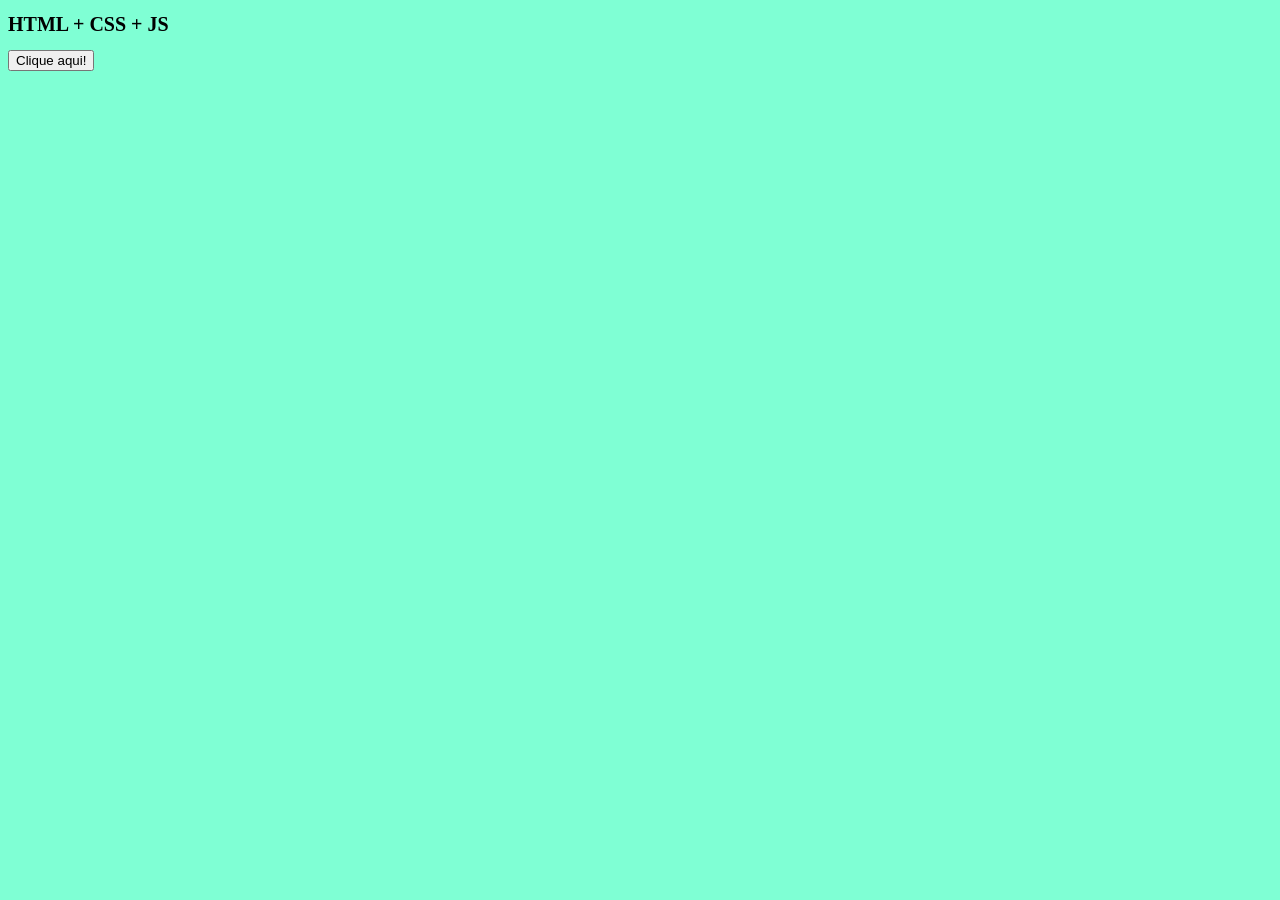
<file: js01/index.html>
<!DOCTYPE html>
<html lang="en">
<head>
    <meta charset="UTF-8">
    <meta name="viewport" content="width=device-width, initial-scale=1.0">
    <title>Primeiro exemplo com JS</title>
    <link rel="stylesheet" href="estilo.css">
</head>
<body>
    <h1 class="titulo">HTML + CSS + JS</h1>
    <button onclick="mensagem()">Clique aqui!</button>

    <script src="interacao.js"></script>
</body>
</html>
</file>
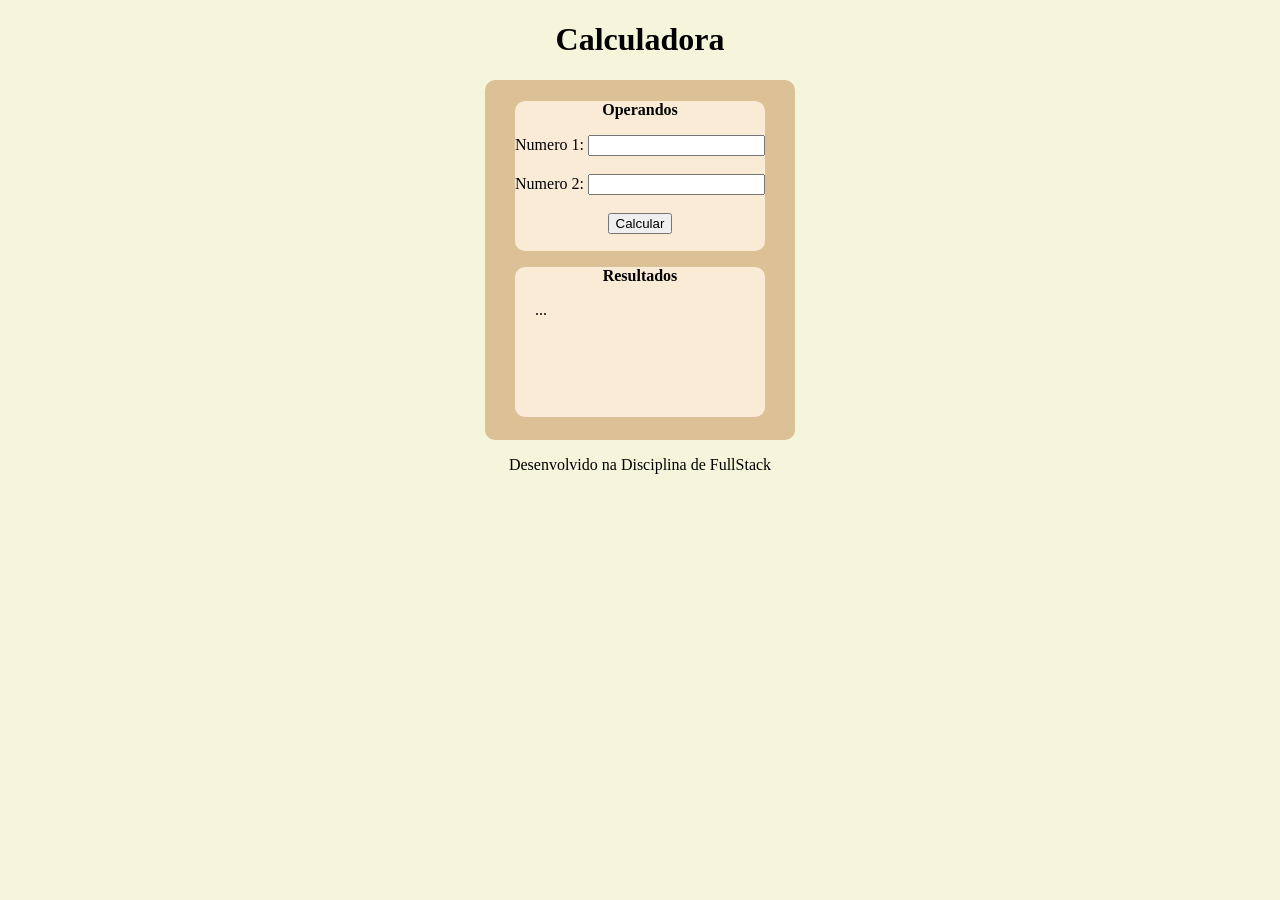
<file: js02/index.html>
<!DOCTYPE html>
<html lang="en">
<head>
    <meta charset="UTF-8">
    <meta name="viewport" content="width=device-width, initial-scale=1.0">
    <title>Calculadora</title>
    <link rel="stylesheet" href="estilo.css">
</head>
<body>
    <header>
        <h1>Calculadora</h1>
    </header>
    <section>
        <div>
            <p><strong>Operandos</strong></p>
            Numero 1: <input type="number" id="num1">
            <br><br>

            Numero 2: <input type="number" id="num2">
            <br><br>
            <button onclick="calcular()">Calcular</button>
        </div>
        <div>
            <p><strong>Resultados</strong></p>
            <p id="txtResultado">...</p>

        </div>

    </section>
    <footer>
        <p id="txtRodape">Desenvolvido na Disciplina de FullStack</p>

    </footer>


    <script src="interacao.js"></script>
</body>
</html>
</file>
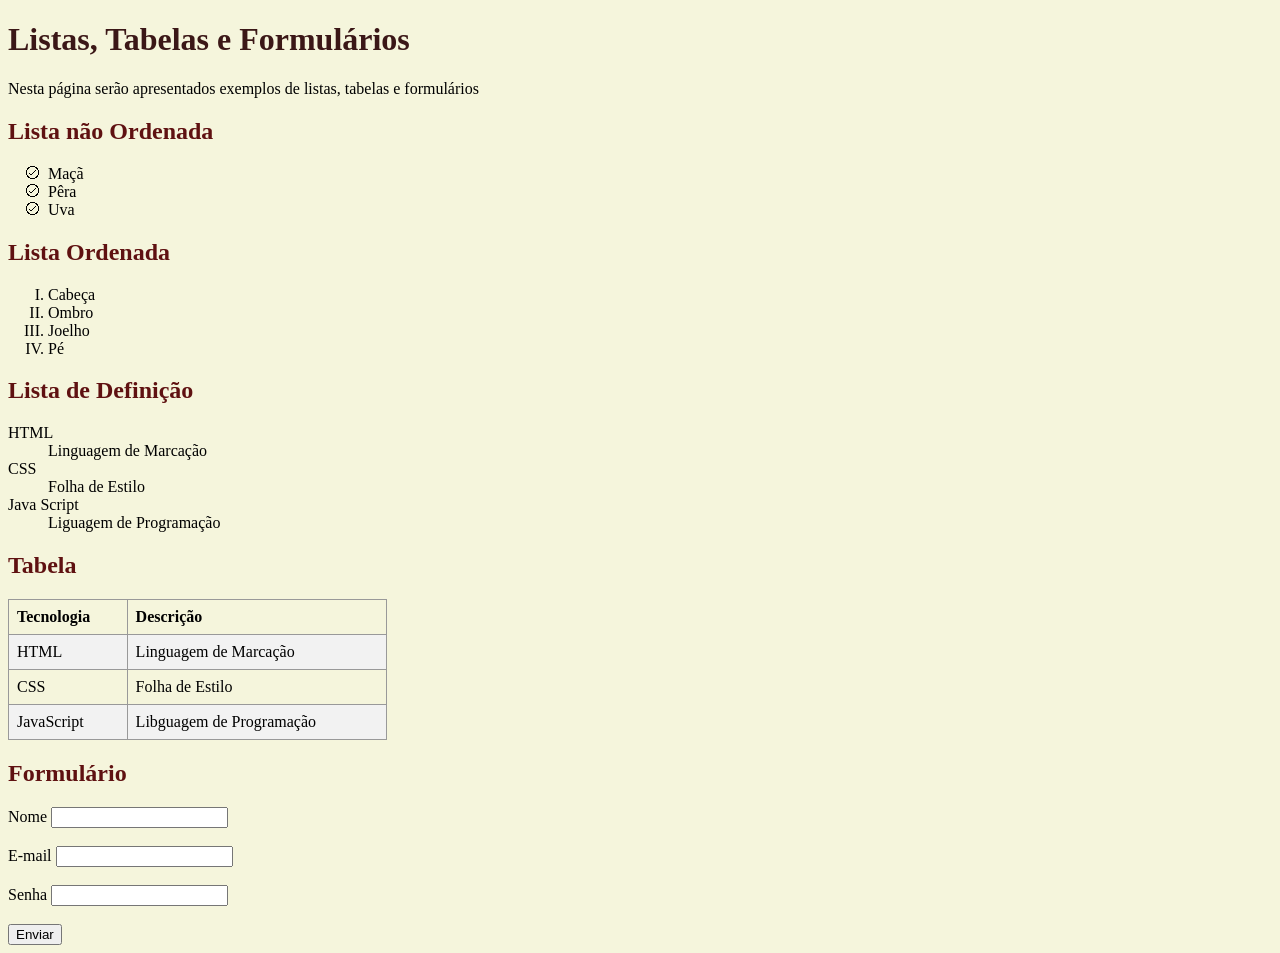
<file: web02/index.html>
<!DOCTYPE html>
<html lang="pt-Br">

<head>
    <meta charset="UTF-8">
    <meta name="viewport" content="width=device-width, initial-scale=1.0">
    <title>HTML - 02 - Listas, Tabelas e Formulários</title>
    <link rel="stylesheet" href="estilo.css">
</head>

<body>
    <h1>Listas, Tabelas e Formulários</h1>
    <p>Nesta página serão apresentados exemplos de listas, tabelas e formulários</p>

    <h2 >Lista não Ordenada</h2>
    <ul class="lista3">
        <li>Maçã</li>
        <li>Pêra</li>
        <li>Uva</li>
    </ul>

    <h2>Lista Ordenada</h2>
    <ol class="lista2">
        <li>Cabeça</li>
        <li>Ombro</li>
        <li>Joelho</li>
        <li>Pé</li>
    </ol>
    <h2>Lista de Definição</h2>
    <dl>
        <dt>HTML</dt>
        <dd>Linguagem de Marcação</dd>
        <dt>CSS</dt>
        <dd>Folha de Estilo</dd>
        <dt>Java Script</dt>
        <dd>Liguagem de Programação</dd>
    </dl>
    <h2>Tabela</h2>
    <table class="tabela">
        <tr>
            <th>Tecnologia</th>
            <th>Descrição</th>
        </tr>
        <tr>
            <td>HTML</td>
            <td>Linguagem de Marcação</td>
        </tr>
        <tr>
            <td>CSS</td>
            <td>Folha de Estilo</td>
        </tr>
        <tr>
            <td>JavaScript</td>
            <td>Libguagem de Programação</td>
        </tr>
    </table>
    <h2>Formulário</h2>
    <form action="#" method="post">
        <label for="nome">Nome</label>
        <input type="text" id="nome">
        <br><br>
        <label for="email">E-mail</label>
        <input type="text" id="email">
        <br><br>
        <label for="senha">Senha</label>
        <input type="password" id="senha">
        <br><br>
        <input type="submit" value="Enviar">
    </form>

</body>

</html>
</file>
<file: js01/estilo.css>
.titulo{
    font-size: 20px;
}
body{
    background-color: aquamarine;
}
</file>
<file: js02/estilo.css>
body{
    background-color: beige;
}
h1{
    text-align: center;
}
section{
    background-color: rgb(221, 193, 150);
    width: 300px;
    height: 350px;
    padding: 5px;
    margin: auto;
    border-radius: 10px;
}
div{
    background-color: antiquewhite;
    text-align: center;
    border-radius: 10px;
    height: 150px;
    width: 250px;
    margin: auto;
}
p#txtResultado{
    text-align: left;
    padding-left: 20px;
}
p#txtRodape{
    text-align: center;
}
</file>
<file: web02/estilo.css>
body{
    background-color: beige;
}
h2{
    color: rgb(95, 17, 17);
}
h1{
    color: rgb(59, 23, 23);
}
.lista1{
    list-style-type: square;
}
.lista2{
    list-style-type: upper-roman;
}
.lista3{
    list-style-image: url("icone.png");
}
.tabela{
    border-collapse: collapse;
    width:30%;
}
.tabela th, .tabela td{
    border: 1px solid #999;
    padding: 8px;
    text-align: left;
}

.tabela tr:nth-child(even){
    background-color: #f2f2f2;
}
</file>
